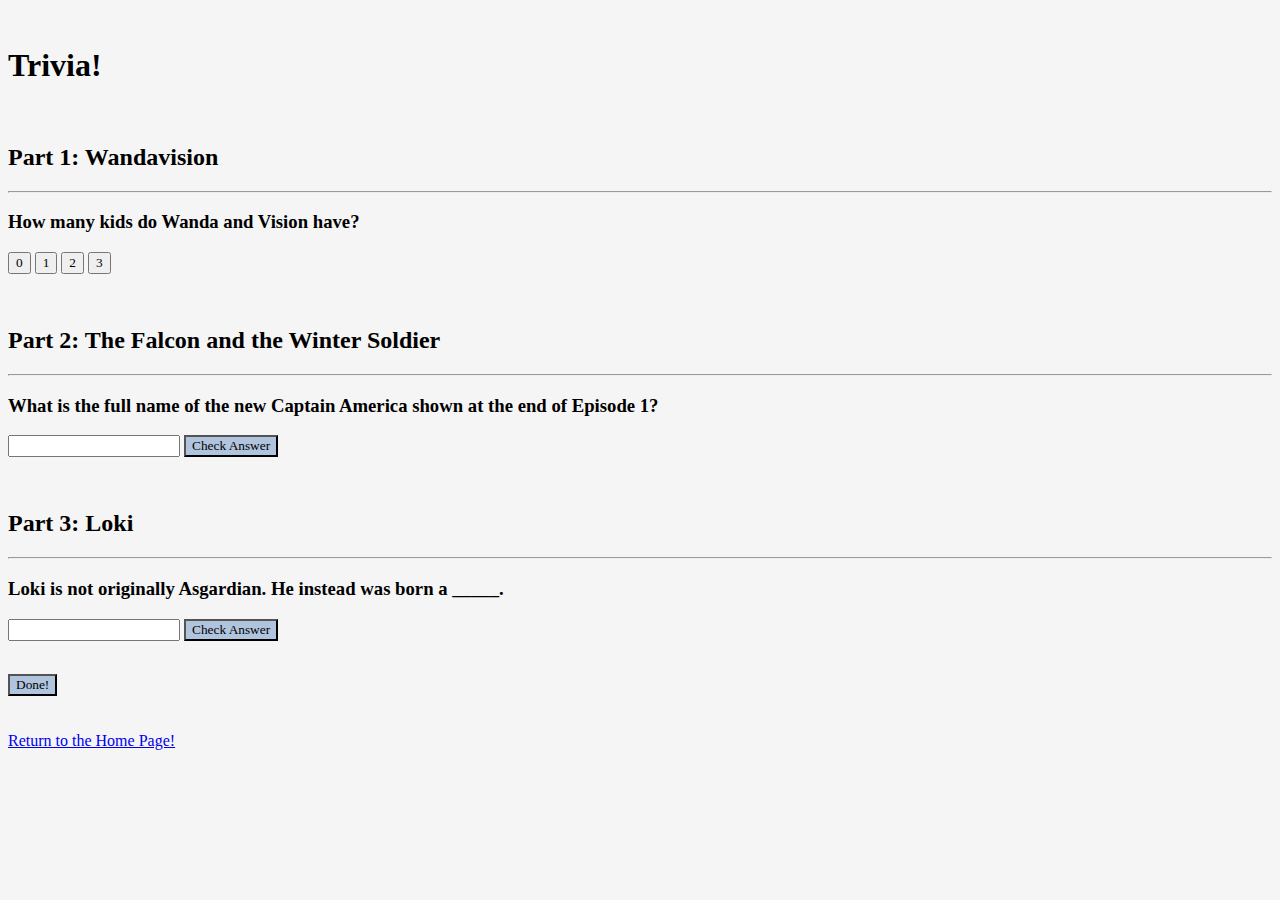
<file: trivia.html>
<!DOCTYPE html>

<html lang="en">
    <head>
        <meta charset="utf-8">
        <meta name="viewport" content="width=device-width, initial-scale=1">
        <link href="https://cdn.jsdelivr.net/npm/bootstrap@5.0.0/dist/css/bootstrap.min.css" rel="stylesheet" integrity="sha384-wEmeIV1mKuiNpC+IOBjI7aAzPcEZeedi5yW5f2yOq55WWLwNGmvvx4Um1vskeMj0" crossorigin="anonymous">
        <link href="styles.css" rel="stylesheet">
        <title>Trivia!</title>

        <script>


                document.addEventListener('DOMContentLoaded', function() {

                    let correct = document.querySelector('#correct');
                    document.querySelector('#correct').addEventListener('click', function() {
                        correct.style.backgroundColor = 'green';
                        document.querySelector('#feedback1').innerHTML = 'Correct!';
                        });

                    let wrongs = document.querySelectorAll('.wrong');
                    for (let i = 0; i < wrongs.length; i++) {
                        wrongs[i].addEventListener('click', function() {
                            wrongs[i].style.backgroundColor = 'red';
                            document.querySelector('#feedback1').innerHTML = 'Incorrect!';
                            });
                    }
                    
                    document.querySelector('#check2').addEventListener('click', function() {
                        let input2 = document.querySelector('#input2');
                        // === will check not just the value matching, as does ==, but also the type matching
                        if (input2.value === 'John Walker') {
                            input2.style.backgroundColor = 'green';
                            document.querySelector('#feedback2').innerHTML = 'Correct!';
                        }
                        else {
                            input2.style.backgroundColor = 'red';
                            document.querySelector('#feedback2').innerHTML = 'Incorrect!';
                        }
                        });
                        
                    document.querySelector('#check3').addEventListener('click', function() {
                        let input3 = document.querySelector('#input3');
                        // === will check not just the value matching, as does ==, but also the type matching
                        if (input3.value === 'frost giant') {
                            input3.style.backgroundColor = 'green';
                            document.querySelector('#feedback3').innerHTML = 'Correct!';
                        }
                        else {
                            input3.style.backgroundColor = 'red';
                            document.querySelector('#feedback3').innerHTML = 'Incorrect!';
                        }
                        });
                    
                    document.querySelector('#check4').addEventListener('click', function() {
                        if (input3.value === 'frost giant' && input2.value === 'John Walker' && correct.style.backgroundColor === 'green') {
                            alert('You are MARVELOUS!');
                        }
                        else {
                            alert('Keep trying until you get all the correct answers!');
                        }
                        });

                });

        </script>

    </head>
    <body id="trivhome">

        <div class="container">
            <br>
            <h1>Trivia!</h1>
            <br>
            <div class="section">
                <h2>Part 1: Wandavision </h2>
                <hr>

                <h3>How many kids do Wanda and Vision have?</h3>
                <button class="wrong">0</button>
                <button class="wrong">1</button>
                <button id="correct">2</button>
                <button class="wrong">3</button>

                <p id = "feedback1"></p>

            </div>
            <br>
            <div class="section">
                <h2>Part 2: The Falcon and the Winter Soldier</h2>
                <hr>
                <h3>What is the full name of the new Captain America shown at the end of Episode 1?</h3>
                <input id="input2" type="text">
                <button id="check2" class="triv">Check Answer</button>
                <p id = "feedback2"></p>

            </div>
            <br>
            <div class="section">
                <h2>Part 3: Loki</h2>
                <hr>
                <h3>Loki is not originally Asgardian. He instead was born a _____.</h3>
                <input id="input3" type="text">
                <button id="check3" class="triv">Check Answer</button>
                <p id = "feedback3"></p>

            </div>
            <br>
            <div class="section">
                <button id="check4" class="triv">Done!</button>
            </div>
            <br>
            <br>
            <div class="section">
                <a class="btn btn-primary" href="index.html" role="button">Return to the Home Page!</a>
            </div>

        </div>
    </body>
</html>
</file>
<file: styles.css>
.big {
    height:500px;
}

.small {
    height:300px;
}

ul {
     margin: 15px;
}

#triviago {
    background-color:darkblue;
    border:none;
    /*https://developer.mozilla.org/en-US/docs/Web/CSS/font-size*/
    font-size:20px;
}

* {
    /*https://www.w3schools.com/css/css_font.asp*/
    font-family:verdana;
}

/*https://www.w3schools.com/howto/howto_css_image_center.asp*/
.intro,.col {
  display: block;
  margin-left: auto;
  margin-right: auto;
  width: 50%;
  text-align:center;
}

h1.intro {
    margin-top:15px;
    margin-bottom:12px;
}

li,p{
    font-size:15px;
}

#home {
    background-color:Azure;
}

#trivhome {
    background-color:WhiteSmoke;
}

#wvhome {
    background-color:MistyRose;
}

#tfawshome {
    background-color:AliceBlue;
}

#lokihome {
    background-color:PaleGreen;
}

.triv {
    background-color:LightSteelBlue;
}
</file>
